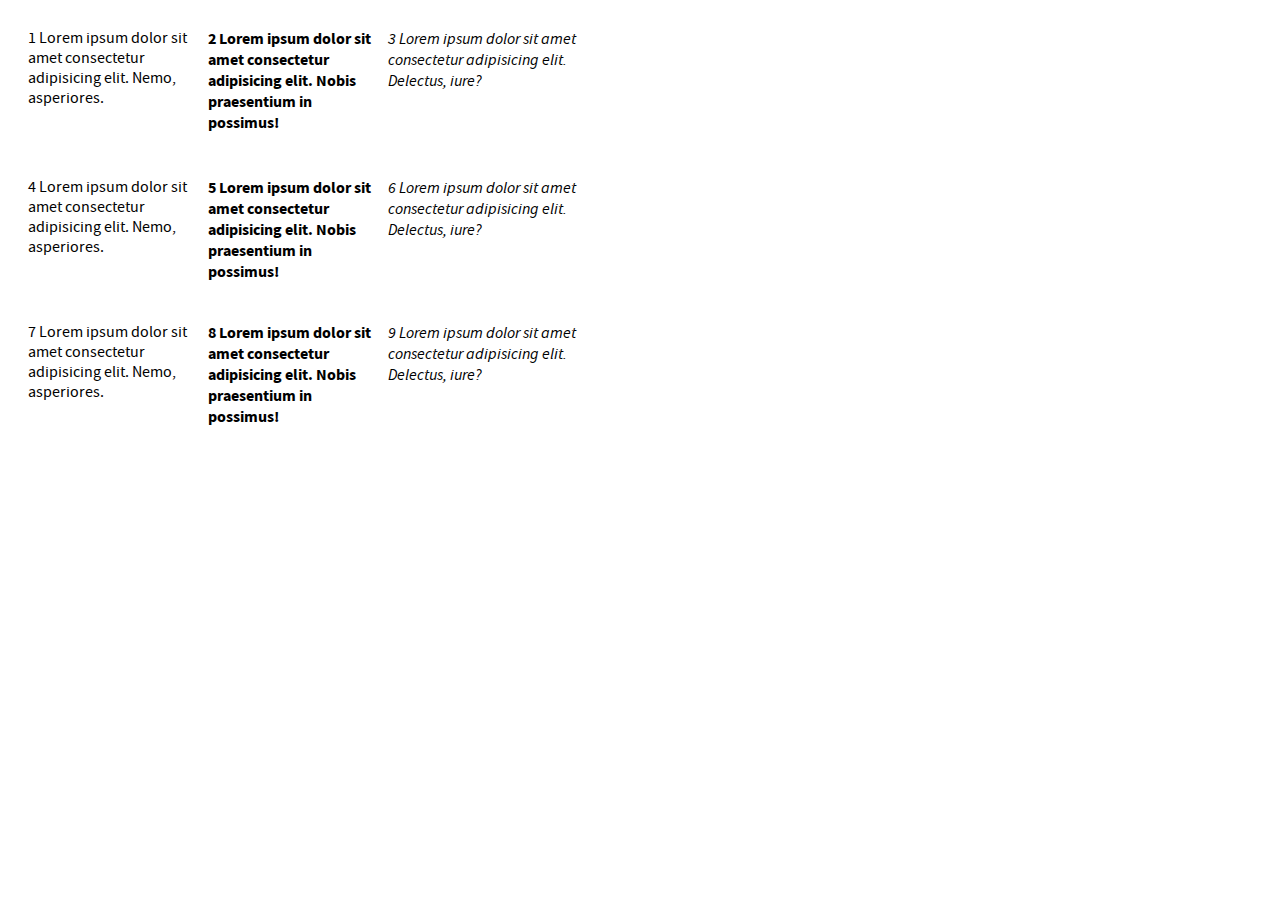
<file: 03/index.html>
<!DOCTYPE html>
<html lang="pl">

<head>
   <meta charset="UTF-8">
   <meta name="viewport" content="width=device-width, initial-scale=1.0">
   <meta http-equiv="X-UA-Compatible" content="ie=edge">
   <link rel="stylesheet" href="style.css">
   <title>devmentor.pl - HTML & CSS BASICS - #03</title>
</head>

<body>

   <section class="parent parent--inline-block">
      <div class="child child--first">
         1 Lorem ipsum dolor sit amet consectetur adipisicing elit. Nemo, asperiores.</div>
      <div class="child child--middle">
         2 Lorem ipsum dolor sit amet consectetur adipisicing elit. Nobis praesentium in possimus!</div>
      <div class="child child--last">
         3 Lorem ipsum dolor sit amet consectetur adipisicing elit. Delectus, iure?</div>
   </section>

   <section class="parent parent--float">
      <div class="child child--first">
         4 Lorem ipsum dolor sit amet consectetur adipisicing elit. Nemo, asperiores.</div>
      <div class="child child--middle">
         5 Lorem ipsum dolor sit amet consectetur adipisicing elit. Nobis praesentium in possimus!</div>
      <div class="child child--last">
         6 Lorem ipsum dolor sit amet consectetur adipisicing elit. Delectus, iure?</div>
   </section>

   <section class="parent parent--flexbox">
      <div class="child child--first">
         7 Lorem ipsum dolor sit amet consectetur adipisicing elit. Nemo, asperiores.</div>
      <div class="child child--middle">
         8 Lorem ipsum dolor sit amet consectetur adipisicing elit. Nobis praesentium in possimus!</div>
      <div class="child child--last">
         9 Lorem ipsum dolor sit amet consectetur adipisicing elit. Delectus, iure?</div>
   </section>
</body>

</html>
</file>
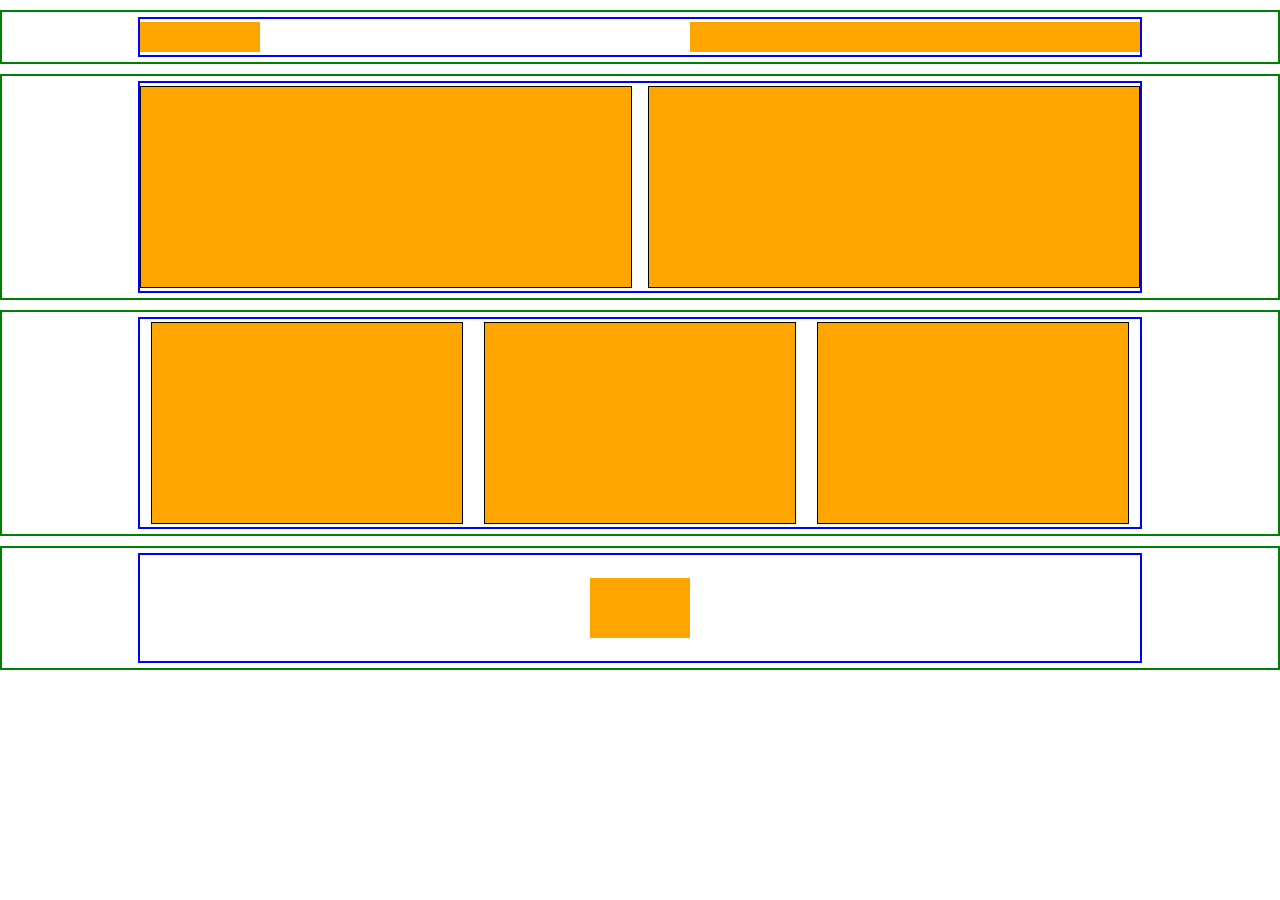
<file: 05/index.html>
<!DOCTYPE html>
<html lang="en">

<head>
   <meta charset="UTF-8">
   <meta http-equiv="X-UA-Compatible" content="IE=edge">
   <meta name="viewport" content="width=device-width, initial-scale=1.0">
   <link rel="stylesheet" href="style.css">
   <title>Document</title>
</head>

<body>
   <header class="full-width">
      <nav>
         <div class="header container">
            <div class="header header__logo orange-bg"></div>
            <menu class="header header__menu orange-bg"></menu>
         </div>
      </nav>
   </header>
   <main>
      <section class="full-width">
         <div class="two-columns container">
            <article class="two-columns two-columns__column orange-bg"></article>
            <aside class="two-columns two-columns__column orange-bg"></aside>
         </div>
      </section>
      <!-- section.full-width>.three-columns.container>.__column.orange-bg*3|bem -->
      <section class="full-width">
         <div class="three-columns container">
            <div class="three-columns three-columns__column orange-bg"></div>
            <div class="three-columns three-columns__column orange-bg"></div>
            <div class="three-columns three-columns__column orange-bg"></div>
         </div>
      </section>
   </main>
   <footer class="full-width">
      <div class="footer container">
         <div class="footer footer__copy-r orange-bg"></div>
      </div>
   </footer>
</body>

</html>
</file>
<file: 03/style.css>
@font-face {
   font-family: 'source_sans_pro';
   src: url(./fonts/sourcesanspro-bold-webfont.woff) format('woff'),
      url(./fonts/sourcesanspro-bold-webfont.woff2) format('woff2');
   font-style: normal;
   font-weight: bold;
}

@font-face {
   font-family: 'source_sans_pro';
   src: url(./fonts/sourcesanspro-regular-webfont.woff) format('woff'),
      url(./fonts/sourcesanspro-regular-webfont.woff2) format('woff2');
   font-style: normal;
   font-weight: normal;
}

@font-face {
   font-family: 'source_sans_pro';
   src: url(./fonts/sourcesanspro-it-webfont.woff) format('woff'),
      url(./fonts/sourcesanspro-it-webfont.woff2) format('woff2');
   font-style: italic;
   font-weight: bold;
}

div {
   box-sizing: border-box;
   font-family: 'source_sans_pro';
}

.parent {
   width: 600px;
   padding: 20px;

}

.child {
   /* width: 30%; */
   width: calc(30% - 10px);
   margin-right: 10px;
   float: left;
}

.child--first {
   font-style: normal;
}

.child--middle {
   font-weight: bold;
}

.child--last {
   width: 40%;
   margin-right: 0;
   font-style: italic;
}

.parent--inline-block {
   display: inline-block;
}

.parent--flexbox {
   display: flex;
}

/* .parent--float {
   display: contents;
} */

.parent--float::after {
   content: " ";
   display: block;
   clear: both;
}
</file>
<file: 05/style.css>
/* http://meyerweb.com/eric/tools/css/reset/ 
   v2.0 | 20110126
   License: none (public domain)
*/

html, body, div, span, applet, object, iframe,
h1, h2, h3, h4, h5, h6, p, blockquote, pre,
a, abbr, acronym, address, big, cite, code,
del, dfn, em, img, ins, kbd, q, s, samp,
small, strike, strong, sub, sup, tt, var,
b, u, i, center,
dl, dt, dd, ol, ul, li,
fieldset, form, label, legend,
table, caption, tbody, tfoot, thead, tr, th, td,
article, aside, canvas, details, embed,
figure, figcaption, footer, header, hgroup,
menu, nav, output, ruby, section, summary,
time, mark, audio, video {
   margin: 0;
   padding: 0;
   border: 0;
   font-size: 100%;
   font: inherit;
   vertical-align: baseline;
}

/* HTML5 display-role reset for older browsers */
article, aside, details, figcaption, figure,
footer, header, hgroup, menu, nav, section {
   display: block;
}

body {
   line-height: 1;
}

ol, ul {
   list-style: none;
}

blockquote, q {
   quotes: none;
}

blockquote:before, blockquote:after,
q:before, q:after {
   content: '';
   content: none;
}

table {
   border-collapse: collapse;
   border-spacing: 0;
}

/* reset END */
/* BEM- 
         1st - block: header, element:logo, menu
         2nd - block: two-columns, element:column*2
         3rd - block: three-columns, element:column*3 
         4th - block: footer, element: "copyrights-center"

         mix:
         -and element that repeats itself: .full-width, .container, .orange-bg, (column??) */


.full-width {
   border: solid 2px green;
   margin: 10px 0;
}

.container {
   margin: 5px auto;
   max-width: 1000px;
   border: 2px solid blue;
   display: flex;
   padding: 3px 0;
}

.header.container {
   justify-content: space-between;
}

.orange-bg {
   background-color: orange;
}

.header__logo,
.header__menu {
   height: 30px;
}

.header__logo {
   width: 120px;
}

.header__menu {
   width: 450px;
}

.two-columns.container {
   justify-content: space-between;
}

.three-columns.container {
   justify-content: space-around;
}

.two-columns__column,
.three-columns__column {
   height: 200px;
   border: 1px solid black;
}

.two-columns__column {
   width: 49%;
}

.three-columns__column {
   width: 31%;
}

.footer.container {
   justify-content: center;
   align-items: center;
   height: 100px;
}

.footer__copy-r {
   height: 60px;
   width: 100px;
}
</file>
